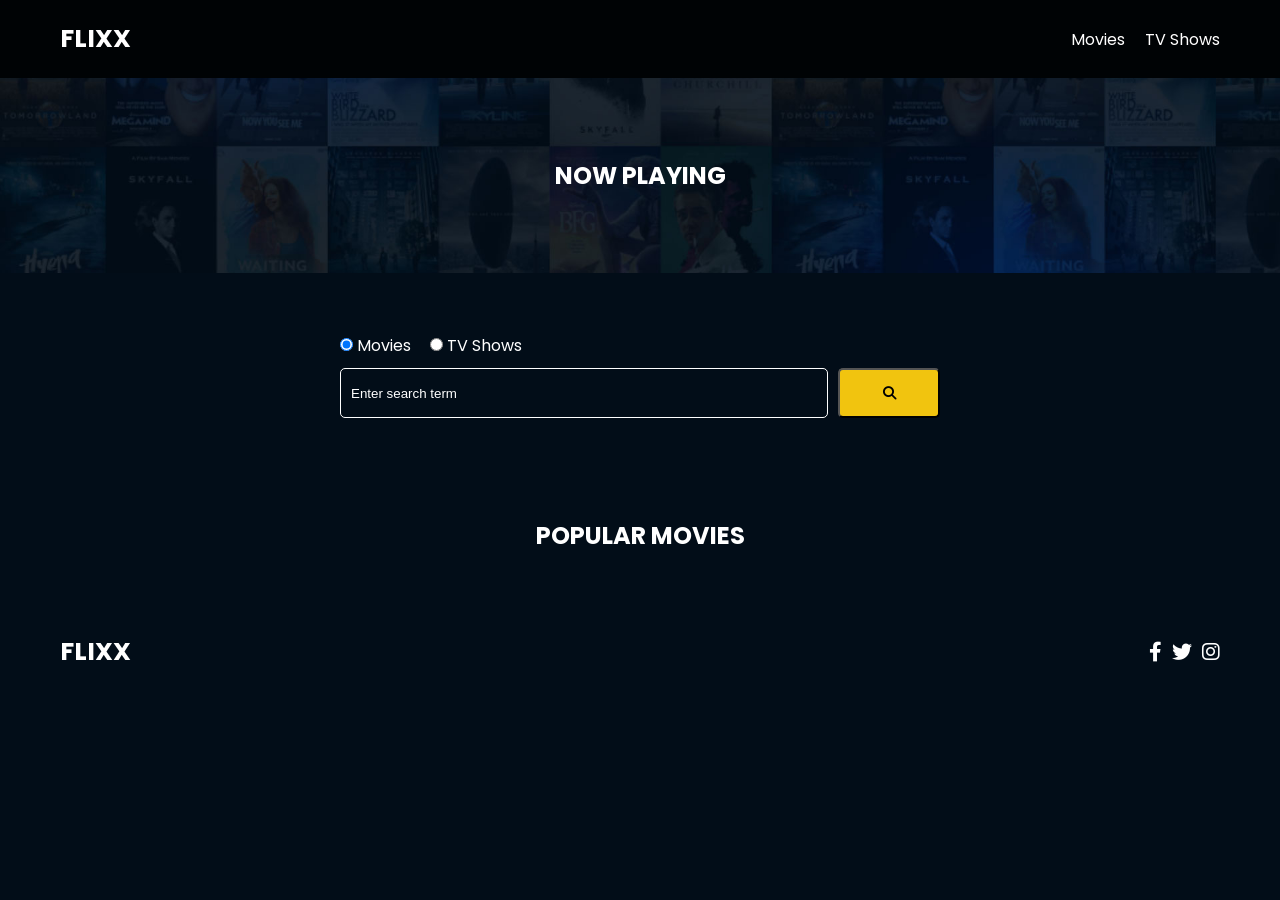
<file: index.html>
<!DOCTYPE html>
<html lang="en">
    <head>
        <meta charset="UTF-8">
        <meta http-equiv="X-UA-Compatible" content="IE=edge" />
        <meta name="viewport" content="width=device-width, initial-scale=1.0">
        <link rel="preconnect" href="https://fonts.googleapis.com" />
        <link rel="preconnect" href="https://fonts.gastatic.com" crossorigin />
        <link 
            href="https://fonts.googleapis.com/css2?family=Poppins:wght@300;400;700&display=swap"
            rel="stylesheet"
        />
        <link rel="stylesheet" href="lib/swiper.css" />
        <link rel="stylesheet" href="lib/fontawesome.css" />
        <link rel="stylesheet" href="css/style.css" />
        <link rel="stylesheet" href="css/spinner.css" />
        <script src="lib/swiper.js"></script>
        <script src="js/script.js" defer></script>
        <title>Flixx</title>
    </head>
    <body>
        <header class="main-header">
            <div class="container">
                <div class="logo"><a href="/">FLIXX</a></div>
                <nav>
                    <ul>
                        <li>
                            <a class="nav-link" href="/">Movies</a>
                        </li>
                        <li>
                            <a class="nav-link" href="/shows.html">TV Shows</a>
                        </li>
                    </ul>
                </nav>
            </div>

        </header>

        <!-- Now Playing Section -->
        <section class="now-playing">
            <h2>Now Playing</h2>
            <div class="swiper">
                <div class="swiper-wrapper"></div>
            </div>
        </section>

        <!-- Search Movies -->
        <section class="search">
            <div class="container">
              <div id="alert"></div>
              <form action="/search.html" class="search-form">
                <!-- movies and shows radio box -->
                <div class="search-radio">
                  <input type="radio" id="movie" name="type" value="movie" checked />
                  <label for="movies">Movies</label>
                  <input type="radio" id="tv" name="type" value="tv" />
                  <label for="shows">TV Shows</label>
                </div>
                <div class="search-flex">
                  <input
                    type="text"
                    name="search-term"
                    id="search-term"
                    placeholder="Enter search term"
                  />
                  <button class="btn" type="submit">
                    <i class="fas fa-search"></i>
                  </button>
                </div>
              </form>
            </div>
        </section>

        <!-- Popular Movies -->
        <section class="container">
            <h2>Popular Movies</h2>
            <div id="popular-movies" class="grid"> 
            </div>
        </section>
        <!-- Footer -->
        <!-- Footer -->
    <footer class="main-footer">
        <div class="container">
          <div class="logo"><span>FLIXX</span></div>
          <div class="social-links">
            <a href="https://www.facebook.com" target="_blank"
              ><i class="fab fa-facebook-f"></i
            ></a>
            <a href="https://www.twitter.com" target="_blank"
              ><i class="fab fa-twitter"></i
            ></a>
            <a href="https://www.instagram.com" target="_blank"
              ><i class="fab fa-instagram"></i
            ></a>
          </div>
        </div>
      </footer>

        <div class="spinner"></div>
    </body>
</html>
</file>
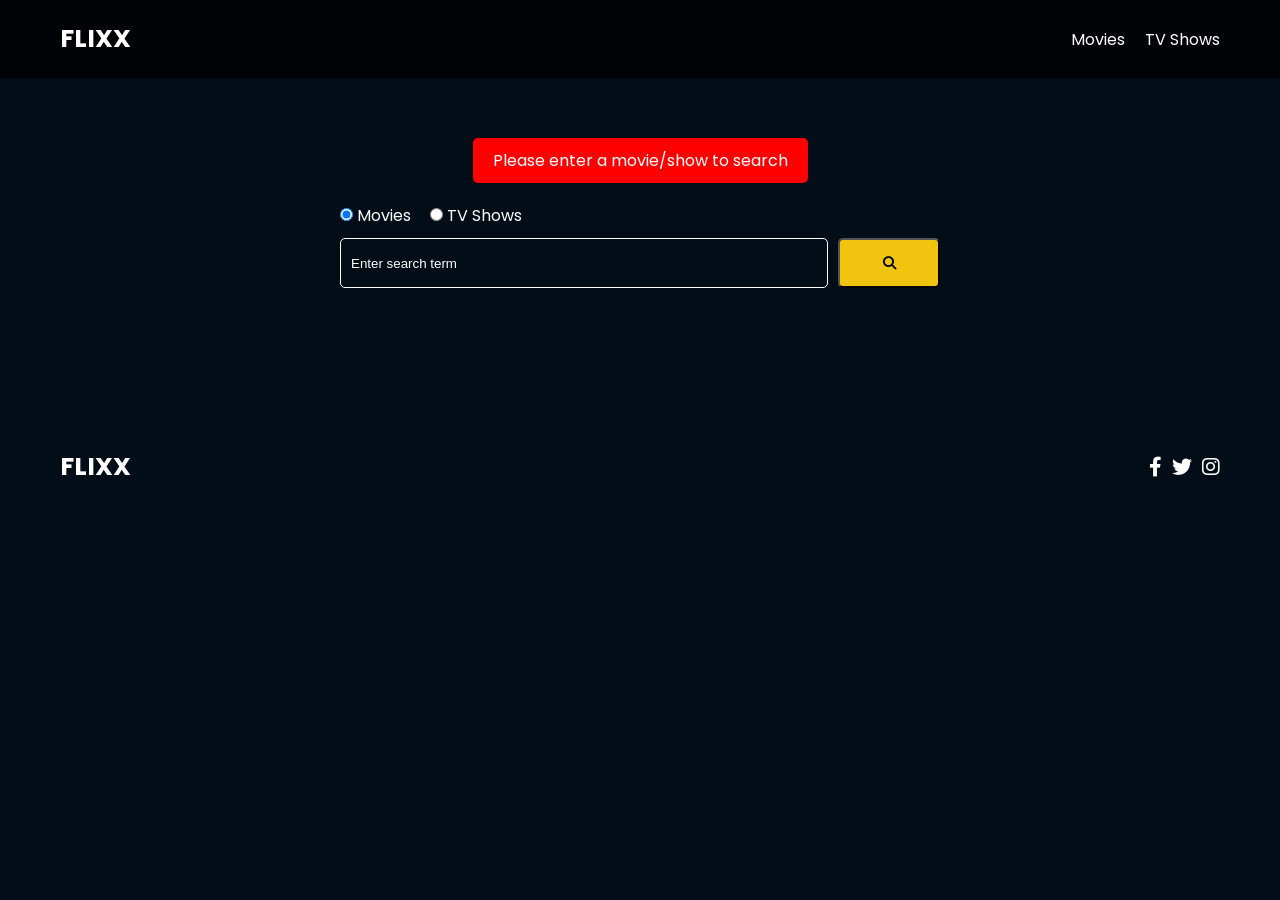
<file: search.html>
<!DOCTYPE html>
<html lang="en">
  <head>
    <meta charset="UTF-8" />
    <meta http-equiv="X-UA-Compatible" content="IE=edge" />
    <meta name="viewport" content="width=device-width, initial-scale=1.0" />
    <link rel="preconnect" href="https://fonts.googleapis.com" />
    <link rel="preconnect" href="https://fonts.gstatic.com" crossorigin />
    <link
      href="https://fonts.googleapis.com/css2?family=Poppins:wght@300;400;700&display=swap"
      rel="stylesheet"
    />
    <link rel="stylesheet" href="lib/fontawesome.css" />
    <link rel="stylesheet" href="css/style.css" />
    <link rel="stylesheet" href="css/spinner.css" />
    <script src="js/script.js" defer></script>
    <title>Flixx | Search Movies & Shows</title>
  </head>
  <body>
    <header class="main-header">
      <div class="container">
        <div class="logo"><a href="/">FLIXX</a></div>
        <nav>
          <ul>
            <li>
              <a class="nav-link" href="/">Movies</a>
            </li>
            <li>
              <a class="nav-link" href="/shows.html">TV Shows</a>
            </li>
          </ul>
        </nav>
      </div>
    </header>

    <!-- Search Movies -->
    <section class="search">
      <div class="container">
        <div id="alert"></div>
        <form action="/search.html" class="search-form">
          <div class="search-radio">
            <input type="radio" id="movie" name="type" value="movie" checked />
            <label for="movies">Movies</label>
            <input type="radio" id="tv" name="type" value="tv" />
            <label for="shows">TV Shows</label>
          </div>
          <div class="search-flex">
            <input
              type="text"
              name="search-term"
              id="search-term"
              placeholder="Enter search term"
            />
            <button class="btn" type="submit">
              <i class="fas fa-search"></i>
            </button>
          </div>
        </form>
      </div>
    </section>

    <!-- Search Results -->
    <section id="search-results-wrapper" class="container">
      <heading id="search-results-heading"></heading>
      <div id="search-results" class="grid"></div>
      <div id="pagination"></div>
    </section>

    <!-- Footer -->
    <footer class="main-footer">
      <div class="container">
        <div class="logo"><span>FLIXX</span></div>
        <div class="social-links">
          <a href="https://www.facebook.com" target="_blank"
            ><i class="fab fa-facebook-f"></i
          ></a>
          <a href="https://www.twitter.com" target="_blank"
            ><i class="fab fa-twitter"></i
          ></a>
          <a href="https://www.instagram.com" target="_blank"
            ><i class="fab fa-instagram"></i
          ></a>
        </div>
      </div>
    </footer>

    <div class="spinner"></div>
  </body>
</html>
</file>
<file: css/style.css>
*,
*::before,
*::after {
    box-sizing: border-box;
    padding: 0;
    margin: 0;
}

:root {
    --color-primary: #020d18;
    --color-secondary: #f1c40f;
}

body {
    font-family: 'Poppins', sans-serif;
    font-size: 16px;
    background: var(--color-primary);
    color: #fff;
    overflow-x: hidden;
}

a {
    color: #fff;
    text-decoration: none;
}

ul {
    list-style: none;
}

.text-primary {
    color: var(--color-secondary);
}

.text-secondary {
    color: var(--color-secondary);
}

.active {
    color: var(--color-secondary);
    font-weight: 700;
}

.back {
    margin-top: 30px;
}

.btn {
    display: inline-block;
    padding: 0.5rem 1rem;
}

.btn::hover {
    background: var(--color-secondary);
    color: #000;
}

.btn:disabled {
    border-color: #ccc;
    cursor: not-allowed;
}

.btn:disabled:hover {
    background: transparent;
    color: #fff;
}

.container {
    max-width: 1200px;
    width: 100%;
    margin: 0 auto;
    padding: 0 20px;
}

.main-header .container {
    display: flex;
    justify-content: space-between;
    align-items: center;
    padding: 0 20px
}

.main-header {
    padding: 20px 0;
    background: rgba(0, 0, 0, 0.8);
}

.main-header .logo {
    color: #fff;
    font-size: 25px;
    font-weight: 700;
    text-transform: uppercase;
}

.main-header ul {
    display: flex;
}
.main-header ul li {
    margin-left: 20px;
}

.main-header ul li a {
    font-size: 16px;
}

.main-header ul li a:hover {
    color: var(--color-secondary);
}
/* Grid */
.grid {
    display: grid;
    grid-template-columns: repeat(auto-fit, minmax(250px, 1fr));
    grid-gap: 20px;
    margin-bottom: 40px;
}

.card {
    background: #04376b;
    padding: 5px;
}

.card img {
    width: 100%;
}

.card-body {
    padding: 10px;
    font-size: 20px;
}

.card:hover {
    transform: scale(1.05);
    transition: all 0.5s ease-in-out;
    background: #0a4b8f;
}

/* Footer */
.main-footer {
    background: #020d18;
    padding: 20px 0;
}

.main-footer .container{
    display: flex;
    justify-content: space-between;
    align-items: center;
}

.main-footer .container .logo {
    color: #fff;
    font-size: 25px;
    font-weight: 700;
    text-transform: uppercase;
}

.main-footer .container .social-links {
    display: flex;
    font-size: 20px;
}

.main-footer .container .social-links a {
    margin-left: 10px;
    color: #fff;
}

.main-footer .container .social-links a:hover {
    color: var(--color-secondary);
}

/* Section Now Playing */

section.now-playing {
    padding: 60px;
    background: url(../images/showcase-bg.jpg) no-repeat center center/cover;
}

section h2 {
    margin: 20px 0;
    text-align: center;
    text-transform: uppercase;
}

/* Slider */
.swiper {
    width: 100%;
    height: 50%;
}

.swiper-slide {
    text-align: center;
    font-size: 18px;
    background: var(--color-primary);
    display: flex;
    flex-direction: column;
    justify-content: center;
    align-items: center;
}

.swiper-slide img {
    display: flex;
    width: 100%;
    height: 100%;
    object-fit: cover;
}

.swiper-rating {
    padding: 10px;
}

/* Movie Details */

.details-top {
  display: flex;
  justify-content: space-between;
  align-items: center;
  margin: 50px 0 30px;
}

.details-top img {
    width: 400px;
    height: 100%;
    margin-right: 60px;
    object-fit: cover;
}

.details-top p {
    margin: 20px 0;
}

.details-top .btn {
    margin-top: 20px;
}

.details-bottom {
}

.details-bottom li {
    margin: 15px 0;
    padding-bottom: 8px;
    border-bottom: 1px solid #fff;
    border-color: rgba(255, 255, 255, 0.1);
}

/* Search */
.search {
    padding: 60px;
    margin-bottom: 40px;
  }
  
  .search .container {
    display: flex;
    justify-content: center;
    align-items: center;
    flex-direction: column;
  }
  
  .search .container h2 {
    margin-bottom: 20px;
  }
  
  .search .container form {
    width: 100%;
    max-width: 600px;
  }
  
  .search-radio label {
    margin-right: 15px;
  }
  
  .search-flex {
    display: flex;
    justify-content: space-between;
    align-items: center;
    margin-top: 10px;
  }
  
  .search .container form input[type='text'] {
    flex: 6;
    width: 100%;
    height: 50px;
    padding: 10px;
    margin-right: 10px;
    border: 1px solid #fff;
    border-radius: 5px;
    background: transparent;
    color: #fff;
  }
  
  .search .container form input[type='text']::placeholder {
    color: #fff;
  }
  
  .search .container form input[type='text']:focus {
    outline: none;
  }
  
  .search .container form button {
    flex: 1;
    display: block;
    width: 100%;
    padding: 10px;
    border-radius: 5px;
    height: 50px;
    cursor: pointer;
    background: var(--color-secondary);
    color: #000;
  }
  
  .search .container form button:hover {
    background: transparent;
    color: #fff;
  }
  
  .pagination {
    margin-top: 20px;
  }
  
  .page-counter {
    margin-top: 10px;
  }
  
  /* Alert */
  .alert {
    padding: 10px 20px;
    margin-bottom: 20px;
    border-radius: 5px;
  }
  
  .success {
    background: green;
  }
  
  .error {
    background: red;
  }
</file>
<file: css/spinner.css>
/* Spinner From: https://codepen.io/tbrownvisuals/pen/edGYvx */
.spinner {
  position: fixed;
  z-index: 999;
  height: 2em;
  width: 2em;
  overflow: show;
  margin: auto;
  top: 0;
  left: 0;
  bottom: 0;
  right: 0;
  display: none;
}

.show {
  display: block;
}

/* Transparent Overlay */
.spinner:before {
  content: '';
  display: block;
  position: fixed;
  top: 0;
  left: 0;
  width: 100%;
  height: 100%;
  background: radial-gradient(rgba(20, 20, 20, 0.8), rgba(0, 0, 0, 0.8));

  background: -webkit-radial-gradient(
    rgba(20, 20, 20, 0.8),
    rgba(0, 0, 0, 0.8)
  );
}

/* :not(:required) hides these rules from IE9 and below */
.spinner:not(:required) {
  /* hide "loading..." text */
  font: 0/0 a;
  color: transparent;
  text-shadow: none;
  background-color: transparent;
  border: 0;
}

.spinner:not(:required):after {
  content: '';
  display: block;
  font-size: 10px;
  width: 1em;
  height: 1em;
  margin-top: -0.5em;
  -webkit-animation: spinner 150ms infinite linear;
  -moz-animation: spinner 150ms infinite linear;
  -ms-animation: spinner 150ms infinite linear;
  -o-animation: spinner 150ms infinite linear;
  animation: spinner 150ms infinite linear;
  border-radius: 0.5em;
  -webkit-box-shadow: rgba(255, 255, 255, 0.75) 1.5em 0 0 0,
    rgba(255, 255, 255, 0.75) 1.1em 1.1em 0 0,
    rgba(255, 255, 255, 0.75) 0 1.5em 0 0,
    rgba(255, 255, 255, 0.75) -1.1em 1.1em 0 0,
    rgba(255, 255, 255, 0.75) -1.5em 0 0 0,
    rgba(255, 255, 255, 0.75) -1.1em -1.1em 0 0,
    rgba(255, 255, 255, 0.75) 0 -1.5em 0 0,
    rgba(255, 255, 255, 0.75) 1.1em -1.1em 0 0;
  box-shadow: rgba(255, 255, 255, 0.75) 1.5em 0 0 0,
    rgba(255, 255, 255, 0.75) 1.1em 1.1em 0 0,
    rgba(255, 255, 255, 0.75) 0 1.5em 0 0,
    rgba(255, 255, 255, 0.75) -1.1em 1.1em 0 0,
    rgba(255, 255, 255, 0.75) -1.5em 0 0 0,
    rgba(255, 255, 255, 0.75) -1.1em -1.1em 0 0,
    rgba(255, 255, 255, 0.75) 0 -1.5em 0 0,
    rgba(255, 255, 255, 0.75) 1.1em -1.1em 0 0;
}

/* Animation */

@-webkit-keyframes spinner {
  0% {
    -webkit-transform: rotate(0deg);
    -moz-transform: rotate(0deg);
    -ms-transform: rotate(0deg);
    -o-transform: rotate(0deg);
    transform: rotate(0deg);
  }
  100% {
    -webkit-transform: rotate(360deg);
    -moz-transform: rotate(360deg);
    -ms-transform: rotate(360deg);
    -o-transform: rotate(360deg);
    transform: rotate(360deg);
  }
}
@-moz-keyframes spinner {
  0% {
    -webkit-transform: rotate(0deg);
    -moz-transform: rotate(0deg);
    -ms-transform: rotate(0deg);
    -o-transform: rotate(0deg);
    transform: rotate(0deg);
  }
  100% {
    -webkit-transform: rotate(360deg);
    -moz-transform: rotate(360deg);
    -ms-transform: rotate(360deg);
    -o-transform: rotate(360deg);
    transform: rotate(360deg);
  }
}
@-o-keyframes spinner {
  0% {
    -webkit-transform: rotate(0deg);
    -moz-transform: rotate(0deg);
    -ms-transform: rotate(0deg);
    -o-transform: rotate(0deg);
    transform: rotate(0deg);
  }
  100% {
    -webkit-transform: rotate(360deg);
    -moz-transform: rotate(360deg);
    -ms-transform: rotate(360deg);
    -o-transform: rotate(360deg);
    transform: rotate(360deg);
  }
}
@keyframes spinner {
  0% {
    -webkit-transform: rotate(0deg);
    -moz-transform: rotate(0deg);
    -ms-transform: rotate(0deg);
    -o-transform: rotate(0deg);
    transform: rotate(0deg);
  }
  100% {
    -webkit-transform: rotate(360deg);
    -moz-transform: rotate(360deg);
    -ms-transform: rotate(360deg);
    -o-transform: rotate(360deg);
    transform: rotate(360deg);
  }
}
</file>
